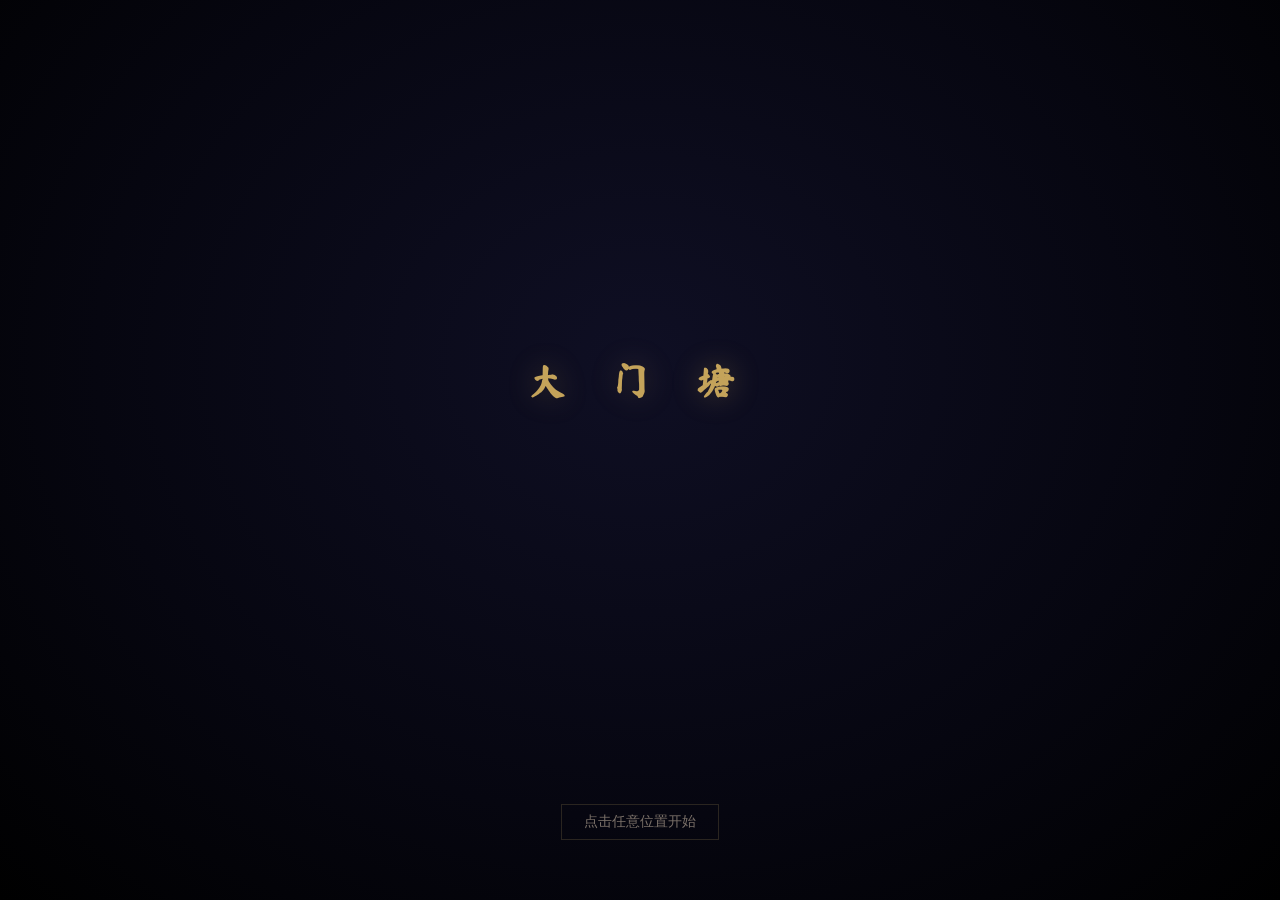
<file: damentang/index.html>
<!DOCTYPE html>
<html lang="zh-CN">
<head>
  <meta charset="UTF-8">
  <meta name="viewport" content="width=device-width, initial-scale=1.0, maximum-scale=1.0, user-scalable=no">
  <title>大门塘 — 暗黑点触式解谜游戏</title>
  <meta name="description" content="大门塘（Damentang）是一款受锈湖启发的暗黑风格点触式解谜游戏。探索被遗忘的南方水乡，收集道具、破解谜题、揭开大门塘隐藏的秘密。">
  <meta name="theme-color" content="#0a0a14">

  <!-- PWA -->
  <meta name="apple-mobile-web-app-capable" content="yes">
  <meta name="apple-mobile-web-app-status-bar-style" content="black-translucent">
  <meta name="apple-mobile-web-app-title" content="大门塘">
  <meta name="format-detection" content="telephone=no">
  <link rel="manifest" href="manifest.json">

  <!-- Favicon -->
  <link rel="icon" type="image/svg+xml" href="favicon.svg">
  <link rel="apple-touch-icon" sizes="180x180" href="images/og-image.png">

  <!-- Open Graph -->
  <meta property="og:type" content="website">
  <meta property="og:url" content="https://www.zengzhichao.com/damentang">
  <meta property="og:title" content="大门塘 — 暗黑点触式解谜游戏">
  <meta property="og:description" content="探索被遗忘的南方水乡，破解谜题，揭开大门塘隐藏的秘密。">
  <meta property="og:image" content="https://www.zengzhichao.com/damentang/images/og-image.png">
  <meta property="og:image:width" content="1200">
  <meta property="og:image:height" content="630">
  <meta property="og:locale" content="zh_CN">
  <meta property="og:site_name" content="大门塘">

  <!-- Twitter Card -->
  <meta name="twitter:card" content="summary_large_image">
  <meta name="twitter:title" content="大门塘 — 暗黑点触式解谜游戏">
  <meta name="twitter:description" content="探索被遗忘的南方水乡，破解谜题，揭开大门塘隐藏的秘密。">
  <meta name="twitter:image" content="https://www.zengzhichao.com/damentang/images/og-image.png">

  <!-- 标题字体：display=optional 避免闪烁，缓存后即时渲染 -->
  <link rel="preconnect" href="https://fonts.googleapis.com">
  <link rel="preconnect" href="https://fonts.gstatic.com" crossorigin>
  <link rel="stylesheet" href="https://fonts.googleapis.com/css2?family=Ma+Shan+Zheng&display=optional">

  <!-- 预加载首场景关键音频 -->
  <link rel="preload" href="audio/amb_village.mp3" as="audio">
  <link rel="preload" href="audio/sfx_click.mp3" as="audio">
  <link rel="preload" href="audio/sfx_collect.mp3" as="audio">

  <link rel="stylesheet" href="css/style.css">
</head>
<body>
  <!-- 开场 / 结局画面 -->
  <div id="overlay-screen">
    <div id="overlay-content">
      <h1 id="overlay-title">大 门 塘</h1>
      <p id="overlay-text"></p>
      <button id="overlay-btn">点击继续</button>
      <button id="overlay-btn2" class="hidden">—</button>
    </div>
  </div>

  <!-- 游戏主体 -->
  <div id="game-container" class="hidden">
    <!-- 场景区域 -->
    <div id="scene-wrapper">
      <div id="scene-background"></div>
      <div id="scene-elements"></div>
      <div id="scene-title"></div>
      <div id="holding-indicator" class="hidden"></div>
      <button id="nav-left" class="nav-arrow" title="向左">◂</button>
      <button id="nav-right" class="nav-arrow" title="向右">▸</button>
      <button id="nav-down" class="nav-arrow nav-down" title="返回">▾</button>
      <button id="btn-hint" class="top-btn" title="提示">💡</button>
      <button id="btn-save" class="top-btn" title="存档" style="right:128px;">💾</button>
      <button id="btn-notes" class="top-btn" title="笔记" style="right:86px;">📓</button>
      <button id="btn-menu" class="top-btn" title="菜单">⚙️</button>
    </div>
    <!-- 对话框 -->
    <div id="dialog-box" class="hidden">
      <p id="dialog-text"></p>
      <div id="dialog-buttons">
        <button id="dialog-close">继续</button>
        <button id="dialog-choice-a" class="hidden choice-btn">—</button>
        <button id="dialog-choice-b" class="hidden choice-btn">—</button>
      </div>
    </div>
    <!-- 道具详情弹窗 -->
    <div id="item-detail" class="hidden">
      <div id="item-detail-content">
        <span id="item-detail-emoji"></span>
        <h3 id="item-detail-name"></h3>
        <p id="item-detail-desc"></p>
        <button id="item-detail-close">关闭</button>
      </div>
    </div>
    <!-- 背包栏 -->
    <div id="inventory-bar">
      <button id="inv-prev" class="inv-page-btn hidden" title="上一页">◂</button>
      <div id="inventory-slots"></div>
      <button id="inv-next" class="inv-page-btn hidden" title="下一页">▸</button>
      <span id="inv-page-indicator" class="hidden"></span>
    </div>
  </div>

  <script src="js/data.js?v=0.9.4"></script>
  <script src="js/audio.js?v=0.9.4"></script>
  <script src="js/storage.js?v=0.9.4"></script>
  <script src="js/puzzles.js?v=0.9.4"></script>
  <script src="js/engine.js?v=0.9.4"></script>
  <script src="js/main.js?v=0.9.4"></script>
</body>
</html>
</file>
<file: damentang/css/style.css>
/* ===== 全局重置与基础 ===== */
*, *::before, *::after { box-sizing: border-box; margin: 0; padding: 0; }

:root {
  --bg-deep:    #0a0a14;
  --bg-scene:   #0d0d1f;
  --text-main:  #c8c0b0;
  --text-dim:   #7a7068;
  --accent:     #8b2500;
  --gold:       #c4a35a;
  --gold-glow:  #e8d48b;
  --red-glow:   #ff4433;
  --ui-bg:      rgba(10, 10, 20, 0.92);
  --ui-border:  #2a2520;
  --bg-dark:    #111122;
  --border:     #333355;
  --text:       #c8c0b0;
}

html, body {
  width: 100%; height: 100%; overflow: hidden;
  background: #000;
  font-family: 'Noto Serif SC', 'Source Han Serif SC', 'PingFang SC', 'Hiragino Sans GB', 'Microsoft YaHei', 'SimSun', 'STSong', serif;
  color: var(--text-main);
  user-select: none;
  -webkit-user-select: none;
  overscroll-behavior: none;
  -webkit-overflow-scrolling: touch;
}

/* ===== 全局覆盖层（开场 / 结局） ===== */
#overlay-screen {
  position: fixed; inset: 0; z-index: 100;
  padding: env(safe-area-inset-top) env(safe-area-inset-right) env(safe-area-inset-bottom) env(safe-area-inset-left);
  background: radial-gradient(ellipse at 50% 40%, #0f0f24 0%, #060610 60%, #000 100%);
  display: flex; align-items: center; justify-content: center;
  transition: opacity 0.8s ease, background 1.5s ease;
}
#overlay-screen.fade-out {
  opacity: 0; pointer-events: none;
}
#overlay-screen.ending-dark {
  background: radial-gradient(ellipse at 50% 50%, #1a0808 0%, #0a0202 60%, #000 100%);
}
#overlay-screen.ending-light {
  background: radial-gradient(ellipse at 50% 45%, #1a1a28 0%, #0a0a14 60%, #000 100%);
}
#overlay-content {
  text-align: center; max-width: 520px; padding: 40px;
}
#overlay-title {
  font-size: 2.4rem; letter-spacing: 0.5em;
  color: var(--gold);
  margin-bottom: 40px;
  text-shadow: 0 0 30px rgba(196, 163, 90, 0.3);
  opacity: 0;
  font-family: 'Ma Shan Zheng', 'ZCOOL XiaoWei', 'PingFang SC', 'KaiTi', 'STKaiti', '楷体', '华文楷体', 'Noto Serif SC', serif;
  animation: titleFadeIn 1.5s ease forwards;
}
#overlay-title.hidden {
  display: none;
  animation: none;
}
#overlay-title.ending-title {
  color: #c44;
  text-shadow: 0 0 40px rgba(200, 60, 60, 0.4);
  font-size: 2rem;
  letter-spacing: 0.15em;
  white-space: nowrap;
}
#overlay-title.ending-title.alt {
  color: #8af;
  text-shadow: 0 0 30px rgba(100, 150, 220, 0.35);
  letter-spacing: 0.15em;
  white-space: nowrap;
}
@keyframes titleFadeIn { to { opacity: 1; } }

#overlay-text {
  font-size: 1.05rem; line-height: 2.2;
  color: var(--text-main);
  min-height: 100px;
  opacity: 0;
  transition: opacity 0.5s ease;
  white-space: pre-line;
}
#overlay-text.visible { opacity: 1; }

#overlay-btn, #overlay-btn2 {
  position: fixed; bottom: calc(60px + env(safe-area-inset-bottom));
  background: none; border: 1px solid var(--ui-border);
  color: var(--text-dim);
  padding: 8px 22px;
  font-family: inherit; font-size: 0.85rem;
  cursor: pointer;
  transition: opacity 0.3s, color 0.3s, border-color 0.3s;
  display: inline-block;
}
#overlay-btn {
  left: 50%; transform: translateX(-50%);
}
#overlay-btn2 {
  left: 50%; transform: translateX(-50%);
  bottom: calc(20px + env(safe-area-inset-bottom));
}
#overlay-btn:hover, #overlay-btn2:hover {
  color: var(--gold); border-color: var(--gold);
}
#overlay-btn2.hidden { display: none; }

/* ===== 游戏容器 ===== */
#game-container {
  width: 100%; max-width: 1000px; height: 100vh; height: 100dvh;
  margin: 0 auto;
  display: flex; flex-direction: column;
  background: var(--bg-deep);
  position: relative;
}
#game-container.hidden { display: none; }

/* ===== 场景区域 ===== */
#scene-wrapper {
  position: relative; overflow: hidden;
  background: var(--bg-scene);
  border-bottom: 1px solid var(--ui-border);
  margin: 0 auto;
}

#scene-background {
  position: absolute; inset: 0;
  background: radial-gradient(ellipse at 50% 60%, #141428 0%, #0a0a18 60%, #050510 100%);
  transition: background 1.5s ease;
}

/* 水面效果 */
#scene-background::after {
  content: '';
  position: absolute; bottom: 0; left: 0; right: 0; height: 35%;
  background: linear-gradient(to bottom,
    transparent 0%,
    rgba(10, 20, 30, 0.4) 30%,
    rgba(5, 15, 25, 0.8) 60%,
    #020810 100%);
  animation: waterShimmer 4s ease-in-out infinite;
}
@keyframes waterShimmer {
  0%, 100% { opacity: 0.85; }
  50% { opacity: 1; }
}

/* 浮动粒子 */
#scene-background::before {
  content: '';
  position: absolute; inset: 0;
  background:
    radial-gradient(1px 1px at 20% 30%, rgba(200,180,150,0.3), transparent),
    radial-gradient(1px 1px at 60% 45%, rgba(200,180,150,0.2), transparent),
    radial-gradient(1px 1px at 40% 70%, rgba(200,180,150,0.25), transparent),
    radial-gradient(1px 1px at 75% 25%, rgba(200,180,150,0.2), transparent),
    radial-gradient(1px 1px at 85% 55%, rgba(200,180,150,0.15), transparent);
  animation: dustFloat 8s ease-in-out infinite;
}
@keyframes dustFloat {
  0%, 100% { transform: translateY(0); opacity: 0.6; }
  50% { transform: translateY(-4px); opacity: 1; }
}

/* 封印之间 —— 暗红色心跳脉冲（叠加在背景图之上，不覆盖 background-image） */
.scene-seal_chamber #scene-background::after {
  inset: 0;
  height: auto;
  background: radial-gradient(ellipse at 50% 55%, rgba(200,40,40,0.08) 0%, transparent 70%);
  animation: heartPulse 3s ease-in-out infinite;
}
@keyframes heartPulse {
  0%, 100% { opacity: 0.4; }
  50% { opacity: 0.85; }
}

/* 暗道 — 极暗 */
.scene-dark_passage #scene-background::after {
  background: linear-gradient(to bottom,
    transparent 0%,
    rgba(0,0,0,0.5) 50%,
    rgba(0,0,0,0.9) 80%,
    #000 100%);
}

/* 场景元素容器 */
#scene-elements {
  position: absolute; inset: 0; z-index: 2;
}

.scene-element {
  position: absolute;
  font-size: 2.8rem;
  cursor: pointer;
  transition: transform 0.2s ease, filter 0.2s ease, opacity 0.4s ease;
  filter: drop-shadow(0 2px 4px rgba(0,0,0,0.5));
  transform: translate(-50%, -50%);
  line-height: 1;
  touch-action: manipulation;
  -webkit-tap-highlight-color: transparent;
}
.scene-element:hover,
.scene-element:active {
  transform: translate(-50%, -50%) scale(1.15);
  filter: drop-shadow(0 0 10px var(--gold-glow)) drop-shadow(0 2px 6px rgba(0,0,0,0.6));
  z-index: 10;
}
.scene-element.collectible {
  animation: itemPulse 2.5s ease-in-out infinite;
}

/* 背景图覆盖热区 —— 内容在背景图中，热区透明，悬浮时发光 */
.scene-element.bg-overlay {
  font-size: 0;
  background: transparent;
  border-radius: 6px;
  transition: background 0.2s, box-shadow 0.2s;
  transform: none;
}
.scene-element.bg-overlay:hover,
.scene-element.bg-overlay:active {
  background: rgba(232, 212, 139, 0.12);
  box-shadow: 0 0 18px rgba(232, 212, 139, 0.35), inset 0 0 18px rgba(232, 212, 139, 0.15);
  transform: none;
  filter: none;
}

/* 场景元素内的图片 */
.scene-img {
  width: 3.5rem;
  height: 3.5rem;
  object-fit: contain;
  display: block;
}
/* 条件触发元素（不在背景图中）：图片撑满 bgOverlay 热区 */
.scene-element:not(.bg-overlay) .scene-img {
  width: 100%;
  height: 100%;
  object-fit: contain;
}
.scene-element.npc .scene-img { width: 3rem; height: 3rem; }
.scene-element.npc:not(.bg-overlay) .scene-img { width: 100%; height: 100%; }
.scene-element.seal-core .scene-img { width: 5rem; height: 5rem; }
.scene-element.seal-core:not(.bg-overlay) .scene-img { width: 100%; height: 100%; }
@keyframes itemPulse {
  0%, 100% { filter: drop-shadow(0 2px 4px rgba(0,0,0,0.5)); }
  50% { filter: drop-shadow(0 0 8px rgba(200, 160, 80, 0.5)); }
}

/* 封印核心 — 红色脉冲 */
.scene-element.seal-core {
  animation: sealPulse 2s ease-in-out infinite;
  font-size: 4rem;
}

/* NPC 残影 */
.scene-element.npc {
  font-size: 2.4rem;
  filter: drop-shadow(0 0 8px rgba(180, 200, 220, 0.4));
  opacity: 0.75;
  transition: opacity 1.5s ease, filter 1.5s ease;
}
.scene-element.npc:hover {
  opacity: 1;
  filter: drop-shadow(0 0 16px rgba(220, 230, 255, 0.6));
  transform: translate(-50%, -50%) scale(1.08);
}
.scene-element.npc.bg-overlay {
  transition: background 0.2s, box-shadow 0.2s;
}
.scene-element.npc.bg-overlay:hover {
  transform: none;
  filter: drop-shadow(0 0 16px rgba(220, 230, 255, 0.6));
}
@keyframes sealPulse {
  0%, 100% { filter: drop-shadow(0 0 8px rgba(200, 40, 40, 0.5)); }
  50% { filter: drop-shadow(0 0 24px rgba(255, 60, 60, 0.8)); }
}

/* 新揭示的元素动画（bgOverlay 元素不使用，避免 DOM 重建时跳动） */
.scene-element.revealed {
  animation: revealAppear 0.8s ease-out;
}
.scene-element.bg-overlay.revealed {
  animation: none;
}
@keyframes revealAppear {
  0%   { opacity: 0; transform: translate(-50%, -50%) scale(0.3); filter: blur(8px) drop-shadow(0 0 20px var(--gold-glow)); }
  60%  { filter: blur(0) drop-shadow(0 0 15px var(--gold-glow)); }
  100% { opacity: 1; transform: translate(-50%, -50%) scale(1); filter: drop-shadow(0 2px 4px rgba(0,0,0,0.5)); }
}
/* 场景标题 */
#scene-title {
  position: absolute; top: 20px; left: 50%; transform: translateX(-50%);
  z-index: 5;
  font-size: 1.4rem; letter-spacing: 0.3em;
  color: var(--text-dim);
  text-shadow: 0 2px 8px rgba(0,0,0,0.8);
  font-family: 'Ma Shan Zheng', 'ZCOOL XiaoWei', 'PingFang SC', 'KaiTi', 'STKaiti', '楷体', '华文楷体', 'Noto Serif SC', serif;
  pointer-events: none;
}

/* 导航箭头 */
.nav-arrow {
  position: absolute; top: 50%; transform: translateY(-50%);
  z-index: 26;
  background: none; border: none;
  color: var(--text-dim);
  font-size: 2rem;
  cursor: pointer;
  padding: 14px 12px;
  transition: color 0.2s, text-shadow 0.2s;
}
.nav-arrow:hover {
  color: var(--gold);
  text-shadow: 0 0 12px rgba(196, 163, 90, 0.4);
}
.nav-arrow.locked { color: #4a2020; }
.nav-arrow.locked:hover { color: var(--accent); text-shadow: 0 0 10px rgba(139, 37, 0, 0.4); }
#nav-left  { left: 6px; }
#nav-right { right: 6px; }
#nav-down  { top: auto; bottom: calc(10px + env(safe-area-inset-bottom)); left: 50%; transform: translateX(-50%); font-size: 1.8rem; }
#nav-down.hidden { display: none; }

/* 顶部按钮 */
.top-btn {
  position: absolute; top: calc(14px + env(safe-area-inset-top)); z-index: 10;
  background: none; border: none;
  font-size: 1.4rem;
  cursor: pointer;
  padding: 8px 12px;
  opacity: 0.5;
  transition: opacity 0.2s;
}
.top-btn:hover { opacity: 1; }
#btn-hint  { right: 172px; }
#btn-save  { right: 128px; }
#btn-notes { right: 86px; }
#btn-menu  { right: 14px; }

/* 存档成功提示 */
.save-toast {
  position: absolute; top: 60px; left: 50%; transform: translateX(-50%);
  z-index: 20;
  background: var(--ui-bg); border: 1px solid var(--gold);
  border-radius: 4px; padding: 6px 16px;
  color: var(--gold); font-size: 0.85rem;
  pointer-events: none;
  animation: toastFade 1.8s ease-out forwards;
}
@keyframes toastFade {
  0% { opacity: 0; transform: translateX(-50%) translateY(-6px); }
  20% { opacity: 1; transform: translateX(-50%) translateY(0); }
  80% { opacity: 1; }
  100% { opacity: 0; }
}

/* ===== 持有道具指示条 ===== */
#holding-indicator {
  position: absolute; top: 50px; left: 50%; transform: translateX(-50%);
  z-index: 15;
  background: var(--ui-bg); border: 1px solid var(--gold);
  border-radius: 4px; padding: 6px 18px;
  font-size: 0.9rem; color: var(--gold);
  pointer-events: none;
  animation: holdPulse 1.2s ease-in-out infinite;
}
#holding-indicator.hidden { display: none; }
@keyframes holdPulse {
  0%, 100% { border-color: var(--gold); }
  50% { border-color: var(--gold-glow); box-shadow: 0 0 12px rgba(196, 163, 90, 0.2); }
}

/* ===== 对话框 ===== */
#dialog-box {
  position: absolute; bottom: 120px; left: 50%; transform: translateX(-50%);
  z-index: 20;
  width: 85%; max-width: 600px;
  background: var(--ui-bg); border: 1px solid var(--ui-border);
  border-radius: 4px; padding: 20px 24px;
  text-align: center;
}
#dialog-box.hidden { display: none; }
#dialog-text {
  font-size: 1.05rem; line-height: 1.8;
  color: var(--text-main);
  margin-bottom: 16px;
  white-space: pre-line;
}
#dialog-buttons {
  display: flex; gap: 12px; justify-content: center; flex-wrap: wrap;
}
#dialog-close {
  background: none; border: 1px solid var(--ui-border);
  color: var(--text-dim); padding: 6px 24px;
  cursor: pointer; font-family: inherit; font-size: 0.9rem;
  transition: color 0.2s, border-color 0.2s;
}
#dialog-close:hover { color: var(--gold); border-color: var(--gold); }
#dialog-close.hidden { display: none; }

/* 选择按钮 */
.choice-btn {
  padding: 10px 22px;
  font-family: inherit; font-size: 0.95rem;
  cursor: pointer;
  transition: all 0.25s;
  border-radius: 4px;
}
.choice-btn.hidden { display: none; }
#dialog-choice-a {
  background: rgba(20, 5, 5, 0.8); border: 1px solid #5a3030;
  color: #d4a0a0;
}
#dialog-choice-a:hover {
  background: rgba(40, 8, 8, 0.9); border-color: #a04040;
  color: #f0c0c0; box-shadow: 0 0 16px rgba(180, 40, 40, 0.3);
}
#dialog-choice-b {
  background: rgba(5, 10, 25, 0.8); border: 1px solid #30405a;
  color: #a0b8d4;
}
#dialog-choice-b:hover {
  background: rgba(8, 15, 35, 0.9); border-color: #4060a0;
  color: #c0d8f0; box-shadow: 0 0 16px rgba(60, 100, 180, 0.3);
}

/* ===== 道具详情弹窗 ===== */
#item-detail {
  position: absolute; inset: 0; z-index: 25;
  background: rgba(5, 5, 15, 0.85);
  display: flex; align-items: center; justify-content: center;
}
#item-detail.hidden { display: none; }
#item-detail-content {
  background: var(--ui-bg); border: 1px solid var(--ui-border);
  border-radius: 6px; padding: 32px 40px;
  text-align: center; max-width: 340px; width: 80%;
}
#item-detail-emoji { font-size: 4rem; display: block; margin-bottom: 12px; }
#item-detail-emoji .detail-img {
  width: 96px;
  height: 96px;
  object-fit: contain;
  display: block;
  margin: 0 auto;
}
#item-detail-name  { font-size: 1.2rem; color: var(--gold); margin-bottom: 10px; letter-spacing: 0.15em; }
#item-detail-desc  { font-size: 0.9rem; color: var(--text-dim); line-height: 1.7; margin-bottom: 20px; }
#item-detail-close {
  background: none; border: 1px solid var(--ui-border);
  color: var(--text-dim); padding: 5px 20px;
  cursor: pointer; font-family: inherit; font-size: 0.85rem;
  transition: color 0.2s, border-color 0.2s;
}
#item-detail-close:hover { color: var(--gold); border-color: var(--gold); }

/* ===== 背包栏 ===== */
#inventory-bar {
  height: calc(90px + env(safe-area-inset-bottom));
  padding: 8px calc(4px + env(safe-area-inset-right)) calc(8px + env(safe-area-inset-bottom)) calc(4px + env(safe-area-inset-left));
  background: var(--ui-bg); border-top: 1px solid var(--ui-border);
  display: flex; align-items: center; justify-content: center;
  z-index: 15;
}
.inv-page-btn {
  background: none; border: 1px solid var(--ui-border);
  color: var(--text-dim); font-size: 1.2rem;
  cursor: pointer; padding: 8px 12px;
  border-radius: 3px; margin: 0 4px;
  transition: color 0.2s, border-color 0.2s;
  flex-shrink: 0;
}
.inv-page-btn:hover {
  color: var(--gold); border-color: var(--gold);
}
.inv-page-btn.hidden { visibility: hidden; }
#inv-page-indicator {
  color: var(--text-dim);
  font-size: 0.75rem;
  margin: 0 6px;
  white-space: nowrap;
  flex-shrink: 0;
}
#inv-page-indicator.hidden { display: none; }
#inventory-slots {
  display: flex; gap: 6px;
  overflow-x: auto;
  scrollbar-width: none;
  -ms-overflow-style: none;
  -webkit-overflow-scrolling: touch;
}
#inventory-slots::-webkit-scrollbar { display: none; }
.inventory-slot {
  width: 60px; height: 60px;
  border: 1px solid var(--ui-border);
  border-radius: 4px;
  background: rgba(20, 20, 35, 0.6);
  display: flex; align-items: center; justify-content: center;
  font-size: 2rem;
  cursor: pointer;
  transition: border-color 0.2s, box-shadow 0.2s, transform 0.15s;
  position: relative;
  flex-shrink: 0;
  touch-action: manipulation;
  -webkit-tap-highlight-color: transparent;
}
.inventory-slot:hover,
.inventory-slot:active {
  border-color: var(--gold);
  box-shadow: 0 0 10px rgba(196, 163, 90, 0.2);
}
.inventory-slot.empty { cursor: default; }
.inventory-slot.empty:hover,
.inventory-slot.empty:active { border-color: var(--ui-border); box-shadow: none; }
.inventory-slot .inv-img {
  width: 44px;
  height: 44px;
  object-fit: contain;
  position: relative;
  z-index: 1;
}
.inventory-slot.selected {
  border-color: var(--gold-glow) !important;
  box-shadow: 0 0 16px rgba(232, 212, 139, 0.35) !important;
  animation: selectedGlow 0.8s ease-in-out infinite;
}
@keyframes selectedGlow {
  0%, 100% { box-shadow: 0 0 16px rgba(232, 212, 139, 0.35); }
  50% { box-shadow: 0 0 24px rgba(232, 212, 139, 0.55); }
}

/* ===== 笔记面板 ===== */
#notes-panel, #settings-panel {
  position: absolute; inset: 0; z-index: 30;
  background: rgba(5, 5, 15, 0.9);
  display: flex; align-items: center; justify-content: center;
}
#notes-content, #settings-content {
  background: var(--ui-bg); border: 1px solid var(--ui-border);
  border-radius: 6px; padding: 28px 32px;
  max-width: 500px; width: 85%; max-height: 70vh; overflow-y: auto;
}
#notes-content h3, #settings-content h3 {
  text-align: center; color: var(--gold); letter-spacing: 0.2em;
  margin-bottom: 20px; font-size: 1.1rem;
}
.note-entry {
  border-bottom: 1px solid var(--ui-border);
  padding: 12px 0; cursor: pointer;
  transition: color 0.2s;
}
.note-entry:hover { color: var(--gold); }
.note-entry .note-emoji { font-size: 1.5rem; margin-right: 8px; vertical-align: middle; display: inline-block; }
.note-entry .note-img {
  width: 28px;
  height: 28px;
  object-fit: contain;
  vertical-align: middle;
}
.note-entry .note-title { font-size: 1rem; }
#notes-close, #settings-close {
  display: block; margin: 20px auto 0;
  background: none; border: 1px solid var(--ui-border);
  color: var(--text-dim); padding: 5px 20px;
  cursor: pointer; font-family: inherit; font-size: 0.85rem;
  transition: color 0.2s, border-color 0.2s;
}
#notes-close:hover, #settings-close:hover { color: var(--gold); border-color: var(--gold); }

/* ===== 转场效果 ===== */
.scene-transition {
  animation: inkBleed 0.6s ease-out;
}
@keyframes inkBleed {
  0%   { filter: blur(12px) brightness(0.3); opacity: 0; transform: scale(1.04); }
  40%  { filter: blur(6px) brightness(0.6); opacity: 0.5; }
  100% { filter: blur(0) brightness(1); opacity: 1; transform: scale(1); }
}

/* 墨水晕染覆盖层 */
#ink-overlay {
  position: absolute; inset: 0; z-index: 30;
  pointer-events: none;
  background: radial-gradient(ellipse at 50% 50%, transparent 0%, rgba(5,5,20,0.6) 70%, rgba(0,0,0,0.9) 100%);
  animation: inkOverlay 0.55s ease-out forwards;
}
@keyframes inkOverlay {
  0%   { opacity: 1; transform: scale(0.2); }
  50%  { opacity: 0.8; transform: scale(1.3); }
  100% { opacity: 0; transform: scale(1); }
}

/* ===== 响应式 ===== */
/* ===== 滑动拼图 ===== */
#puzzle-overlay {
  position: absolute; inset: 0; z-index: 35;
  background: rgba(5, 5, 15, 0.92);
  display: flex; align-items: center; justify-content: center;
  animation: puzzleFadeIn 0.3s ease-out;
}
@keyframes puzzleFadeIn {
  from { opacity: 0; }
  to   { opacity: 1; }
}
.puzzle-box {
  background: var(--ui-bg); border: 1px solid var(--ui-border);
  border-radius: 8px; padding: 24px 28px 20px;
  text-align: center; max-width: 380px; width: 88%;
  position: relative;
}
.puzzle-title {
  color: var(--gold); font-size: 1rem; letter-spacing: 0.2em;
  margin-bottom: 14px;
}
.puzzle-grid {
  display: grid; gap: 5px;
  margin: 0 auto 14px;
  max-width: 252px; width: 100%;
}
.puzzle-tile {
  aspect-ratio: 1;
  background: rgba(28, 28, 48, 0.85);
  border: 1px solid var(--ui-border);
  border-radius: 4px;
  display: flex; align-items: center; justify-content: center;
  font-size: 1.8rem;
  cursor: pointer;
  transition: transform 0.12s ease, border-color 0.2s, box-shadow 0.2s;
  user-select: none;
  -webkit-user-select: none;
  touch-action: manipulation;
  -webkit-tap-highlight-color: transparent;
}
.puzzle-tile:hover,
.puzzle-tile:active {
  border-color: var(--gold);
  box-shadow: 0 0 14px rgba(196, 163, 90, 0.3);
  transform: scale(1.05);
  z-index: 2;
}
.puzzle-tile.correct {
  border-color: var(--gold-glow);
  box-shadow: 0 0 10px rgba(232, 212, 139, 0.35);
}
.puzzle-tile.empty {
  background: transparent;
  border-color: transparent;
  cursor: default;
  box-shadow: none;
}
.puzzle-tile.empty:hover {
  transform: none;
  box-shadow: none;
}
.puzzle-info {
  color: var(--text-dim); font-size: 0.8rem;
  margin-bottom: 10px;
}
.puzzle-reset-btn {
  background: none; border: 1px solid var(--ui-border);
  color: var(--text-dim); padding: 5px 18px;
  cursor: pointer; font-family: inherit; font-size: 0.8rem;
  border-radius: 3px;
  transition: color 0.2s, border-color 0.2s;
  margin-right: 8px;
}
.puzzle-reset-btn:hover { color: var(--gold); border-color: var(--gold); }
.puzzle-close-btn {
  position: absolute; top: 6px; right: 10px;
  background: none; border: none;
  color: var(--text-dim); font-size: 1.2rem;
  cursor: pointer; padding: 6px 10px;
  transition: color 0.2s;
}
.puzzle-close-btn:hover { color: var(--accent); }
.puzzle-win-flash {
  animation: winFlash 0.5s ease-out;
}
@keyframes winFlash {
  0%   { box-shadow: 0 0 0 rgba(232, 212, 139, 0); }
  50%  { box-shadow: 0 0 30px rgba(232, 212, 139, 0.7); }
  100% { box-shadow: 0 0 0 rgba(232, 212, 139, 0); }
}

/* shake animation for wrong inputs */
@keyframes shake {
  0%, 100% { transform: translateX(0); }
  20% { transform: translateX(-6px); }
  40% { transform: translateX(6px); }
  60% { transform: translateX(-4px); }
  80% { transform: translateX(4px); }
}

@media (max-width: 600px) {
  .scene-element { font-size: 2rem; }
  #scene-title { font-size: 1rem; }
  #inventory-bar { height: calc(70px + env(safe-area-inset-bottom)); padding: 6px 2px calc(6px + env(safe-area-inset-bottom)) 2px; justify-content: flex-start; }
  #inventory-slots { gap: 4px; }
  .inventory-slot { width: 42px; height: 42px; font-size: 1.4rem; }
  .inventory-slot .inv-img { width: 30px; height: 30px; }
  .inv-page-btn { padding: 6px 8px; font-size: 1rem; margin: 0 2px; }
  #inv-page-indicator { font-size: 0.65rem; margin: 0 3px; }
  #overlay-title { font-size: 1.6rem; }
  #overlay-text { font-size: 0.9rem; }
  #holding-indicator { font-size: 0.75rem; top: 44px; padding: 4px 12px; }
  .top-btn { font-size: 1.15rem; padding: 6px 10px; }
  #btn-hint { right: 132px; }
  #btn-save { right: 98px; }
  #btn-notes { right: 66px; }
  .scene-img { width: 2.5rem; height: 2.5rem; }
  #item-detail-emoji .detail-img { width: 72px; height: 72px; }
}

/* 横屏适配 */
@media (orientation: landscape) and (max-height: 500px) {
  #game-container { height: 100dvh; }
  #inventory-bar { height: calc(56px + env(safe-area-inset-bottom)); }
  #inventory-bar .inventory-slot { width: 40px; height: 40px; font-size: 1.3rem; }
  .inventory-slot .inv-img { width: 28px; height: 28px; }
  #scene-title { top: 8px; font-size: 0.9rem; }
  .top-btn { top: calc(6px + env(safe-area-inset-top)); font-size: 1.1rem; padding: 4px 8px; }
  .nav-arrow { font-size: 1.5rem; padding: 8px 10px; }
  #dialog-box { bottom: 70px; padding: 12px 18px; }
  #dialog-text { font-size: 0.9rem; margin-bottom: 10px; }
}
</file>
